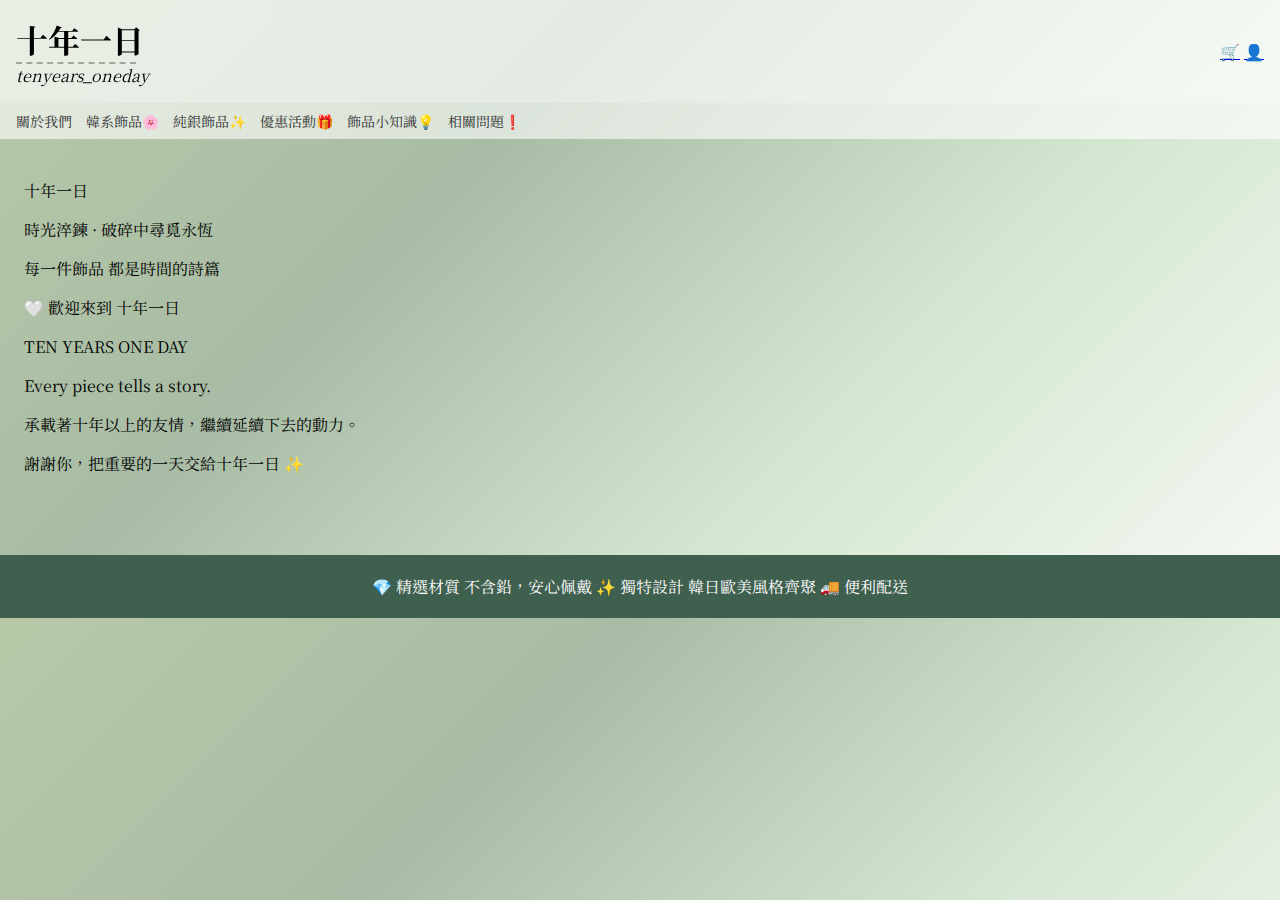
<file: index.html>
<!doctype html>
<html lang="zh-TW">
<head>
<meta charset="UTF-8">
<title>十年一日</title>
<link rel="stylesheet" href="styles.css">
<script type="module" src="app.js"></script>
</head>
<body >
<header>
 <div class="brand">
  <h1>十年一日</h1>
  <div class="dash"></div>
  <div class="sub"><i>tenyears_oneday</i></div>
 </div>
 <div>
  <a href="cart.html">🛒</a>
  <a href="member.html">👤</a>
 </div>
</header>
<nav>
 <a href="index.html">關於我們</a>
 <a href="korean.html">韓系飾品🌸</a>
 <a href="silver.html">純銀飾品✨</a>
 <a href="promo.html">優惠活動🎁</a>
 <a href="knowledge.html">飾品小知識💡</a>
 <a href="faq.html">相關問題❗️</a>
</nav>
<main>

<section>
<p>十年一日</p>
<p>時光淬鍊 · 破碎中尋覓永恆</p>
<p>每一件飾品 都是時間的詩篇</p>
</section>
<section>
<p>🤍 歡迎來到 十年一日</p>
<p>TEN YEARS ONE DAY</p>
<p>Every piece tells a story.</p>
<p>承載著十年以上的友情，繼續延續下去的動力。</p>
<p>謝謝你，把重要的一天交給十年一日 ✨</p>
</section>

</main>
<footer>
💎 精選材質 不含鉛，安心佩戴 ✨ 獨特設計 韓日歐美風格齊聚 🚚 便利配送
</footer>
</body>
</html>
</file>
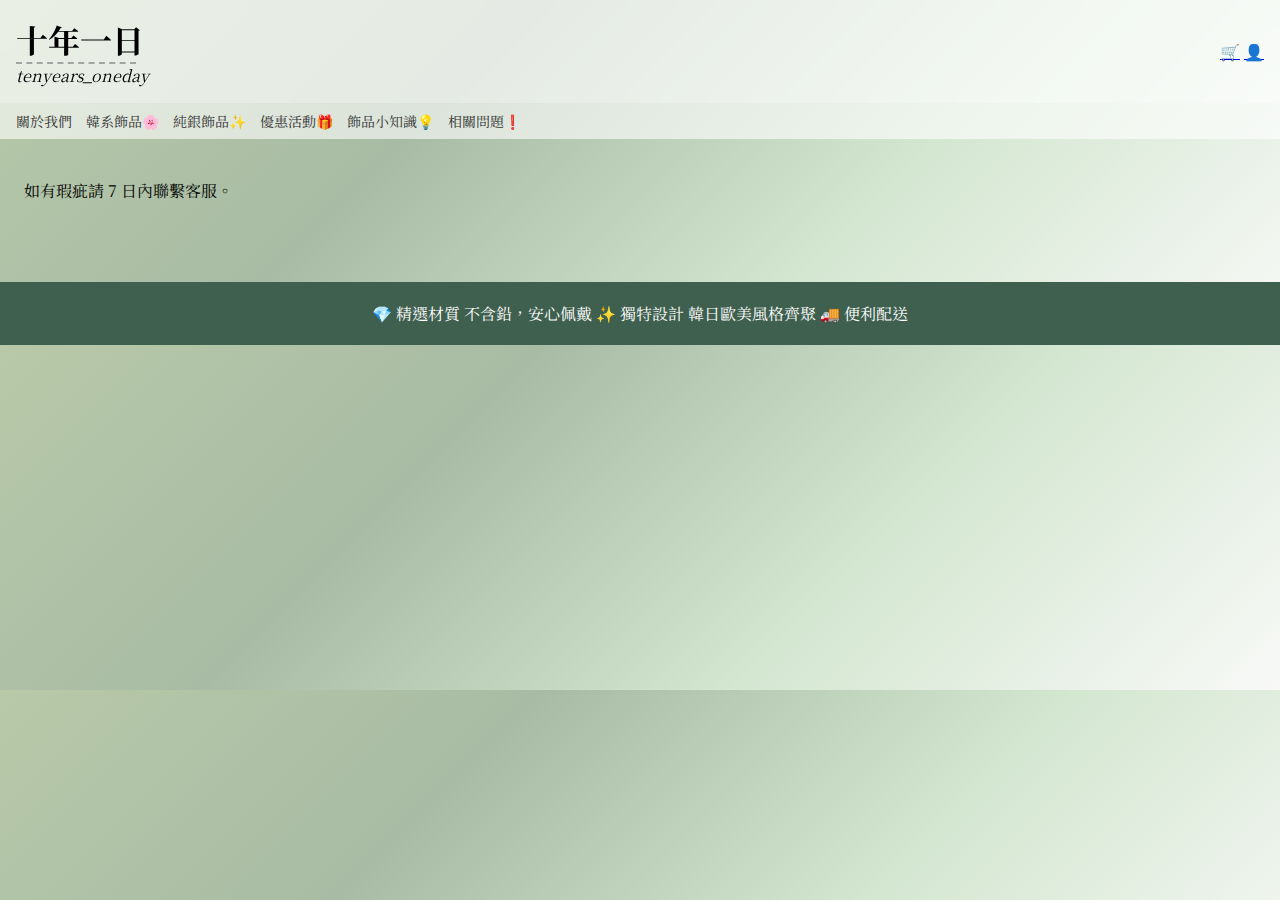
<file: faq.html>
<!doctype html>
<html lang="zh-TW">
<head>
<meta charset="UTF-8">
<title>相關問題</title>
<link rel="stylesheet" href="styles.css">
<script type="module" src="app.js"></script>
</head>
<body >
<header>
 <div class="brand">
  <h1>十年一日</h1>
  <div class="dash"></div>
  <div class="sub"><i>tenyears_oneday</i></div>
 </div>
 <div>
  <a href="cart.html">🛒</a>
  <a href="member.html">👤</a>
 </div>
</header>
<nav>
 <a href="index.html">關於我們</a>
 <a href="korean.html">韓系飾品🌸</a>
 <a href="silver.html">純銀飾品✨</a>
 <a href="promo.html">優惠活動🎁</a>
 <a href="knowledge.html">飾品小知識💡</a>
 <a href="faq.html">相關問題❗️</a>
</nav>
<main>

<p>如有瑕疵請 7 日內聯繫客服。</p>

</main>
<footer>
💎 精選材質 不含鉛，安心佩戴 ✨ 獨特設計 韓日歐美風格齊聚 🚚 便利配送
</footer>
</body>
</html>
</file>
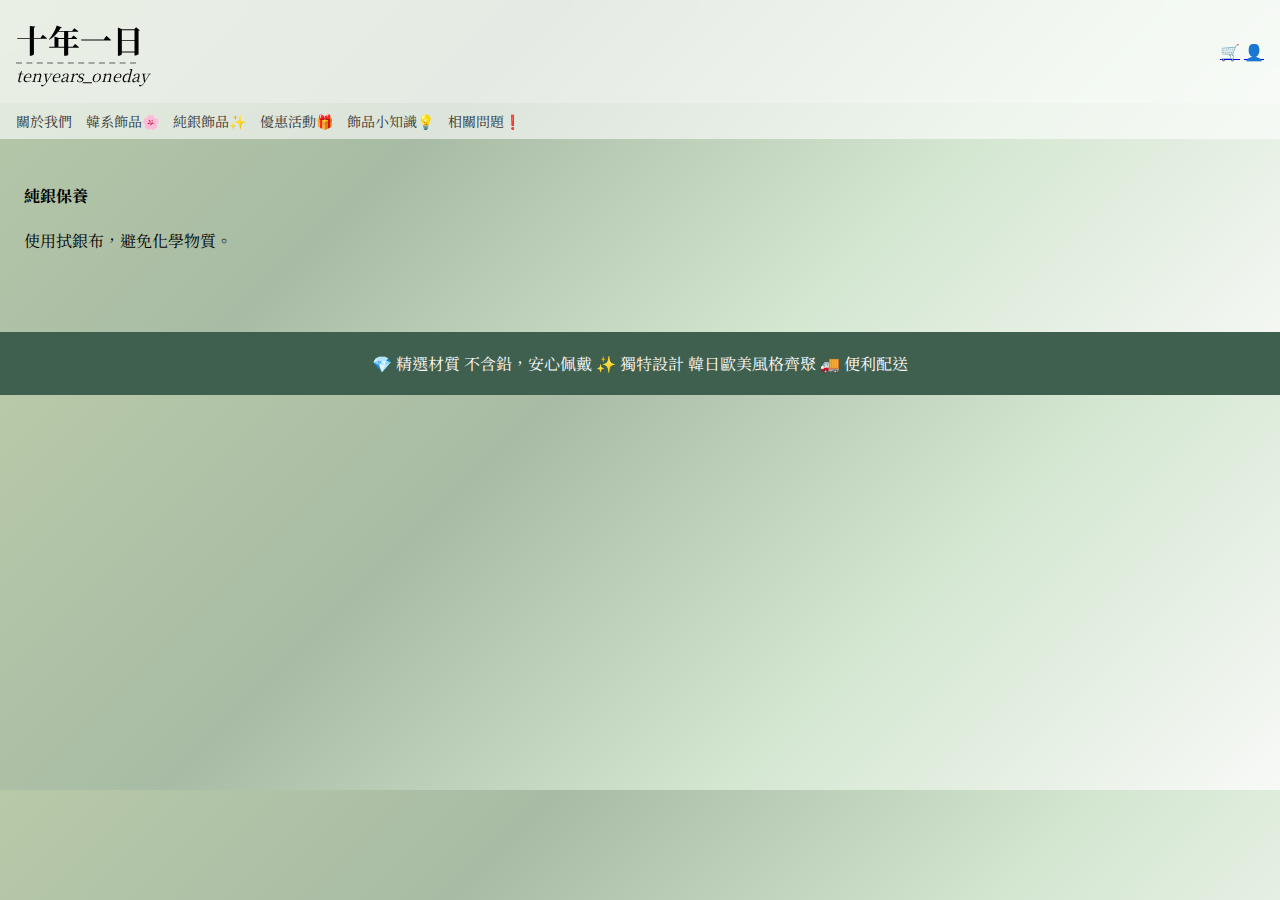
<file: knowledge.html>
<!doctype html>
<html lang="zh-TW">
<head>
<meta charset="UTF-8">
<title>飾品小知識</title>
<link rel="stylesheet" href="styles.css">
<script type="module" src="app.js"></script>
</head>
<body >
<header>
 <div class="brand">
  <h1>十年一日</h1>
  <div class="dash"></div>
  <div class="sub"><i>tenyears_oneday</i></div>
 </div>
 <div>
  <a href="cart.html">🛒</a>
  <a href="member.html">👤</a>
 </div>
</header>
<nav>
 <a href="index.html">關於我們</a>
 <a href="korean.html">韓系飾品🌸</a>
 <a href="silver.html">純銀飾品✨</a>
 <a href="promo.html">優惠活動🎁</a>
 <a href="knowledge.html">飾品小知識💡</a>
 <a href="faq.html">相關問題❗️</a>
</nav>
<main>

<h4>純銀保養</h4>
<p>使用拭銀布，避免化學物質。</p>

</main>
<footer>
💎 精選材質 不含鉛，安心佩戴 ✨ 獨特設計 韓日歐美風格齊聚 🚚 便利配送
</footer>
</body>
</html>
</file>
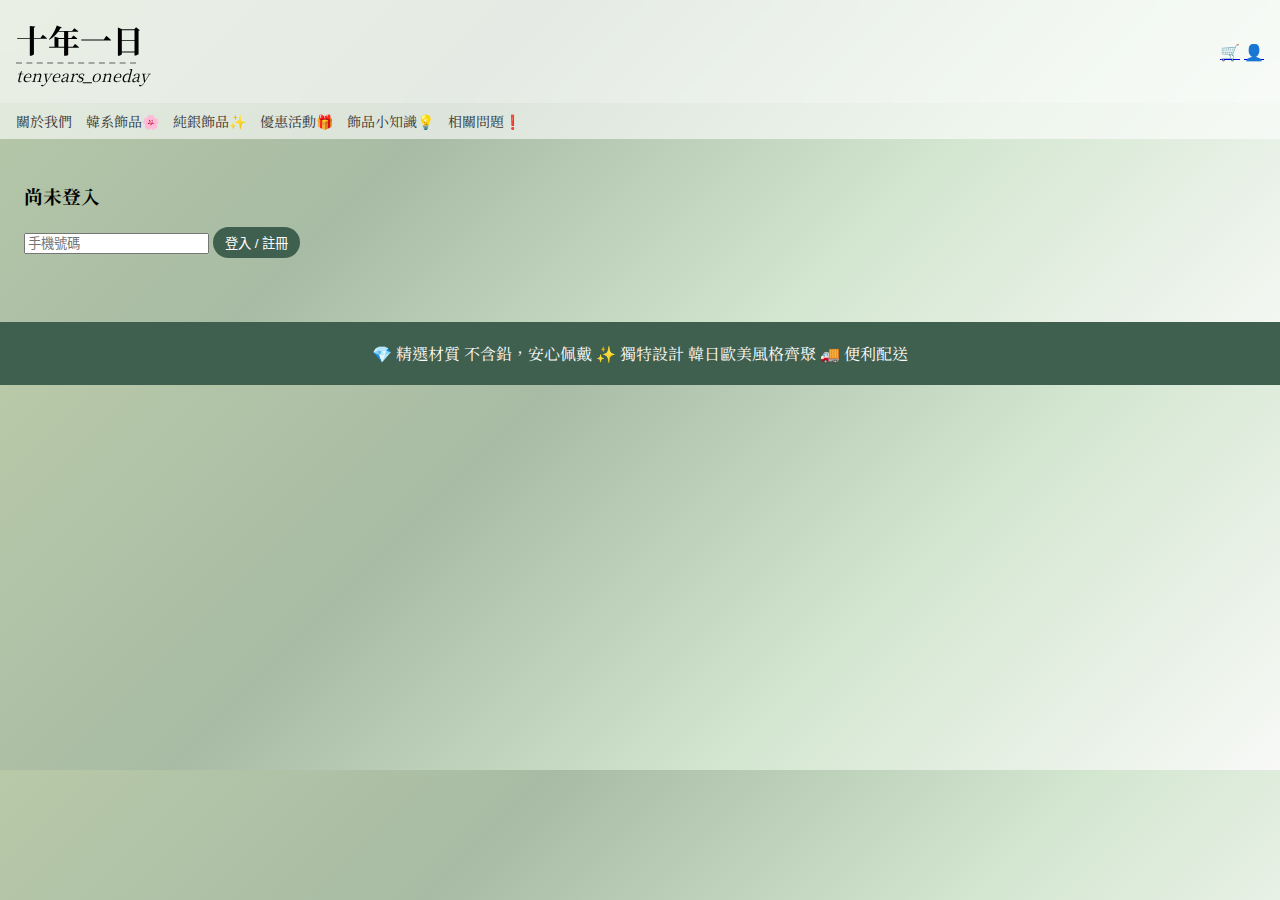
<file: member.html>
<!doctype html>
<html lang="zh-TW">
<head>
<meta charset="UTF-8">
<title>會員中心</title>
<link rel="stylesheet" href="styles.css">
<script type="module" src="app.js"></script>
</head>
<body >
<header>
 <div class="brand">
  <h1>十年一日</h1>
  <div class="dash"></div>
  <div class="sub"><i>tenyears_oneday</i></div>
 </div>
 <div>
  <a href="cart.html">🛒</a>
  <a href="member.html">👤</a>
 </div>
</header>
<nav>
 <a href="index.html">關於我們</a>
 <a href="korean.html">韓系飾品🌸</a>
 <a href="silver.html">純銀飾品✨</a>
 <a href="promo.html">優惠活動🎁</a>
 <a href="knowledge.html">飾品小知識💡</a>
 <a href="faq.html">相關問題❗️</a>
</nav>
<main>

<h3 id="memberName">尚未登入</h3>
<div>
<input id="phone" placeholder="手機號碼">
<button onclick="loginDemo()">登入 / 註冊</button>
</div>

</main>
<footer>
💎 精選材質 不含鉛，安心佩戴 ✨ 獨特設計 韓日歐美風格齊聚 🚚 便利配送
</footer>
</body>
</html>
</file>
<file: styles.css>
@import url('https://fonts.googleapis.com/css2?family=Noto+Serif+TC:wght@400;600&display=swap');
body{
 margin:0;font-family:'Noto Serif TC','標楷體',serif;
 background:linear-gradient(135deg,#B8C9A8,#A8BCA5,#D4E7D1,#F8F9F7);
}
header{display:flex;justify-content:space-between;align-items:center;padding:16px;position:sticky;top:0;background:rgba(255,255,255,.7);backdrop-filter:blur(6px)}
.brand h1{margin:0}
.brand .dash{border-bottom:2px dashed rgba(0,0,0,.3);width:120px}
nav{display:flex;gap:14px;overflow-x:auto;padding:8px 16px;background:rgba(255,255,255,.6)}
nav a{text-decoration:none;color:#333;font-size:14px;white-space:nowrap}
nav a.active{font-weight:600;color:#1f3d2b}
main{padding:24px}
.grid{display:grid;grid-template-columns:repeat(auto-fill,minmax(180px,1fr));gap:16px}
.card{background:#fff;border-radius:12px;padding:12px;box-shadow:0 6px 14px rgba(0,0,0,.08)}
.card img{width:100%;border-radius:8px}
.price{font-weight:600}
button{border:none;border-radius:20px;padding:6px 12px;cursor:pointer;background:#3f5f4f;color:#fff}
footer{background:#3f5f4f;color:#fff;padding:20px;text-align:center;margin-top:40px}
.modal{position:fixed;inset:0;background:rgba(0,0,0,.5);display:none;align-items:center;justify-content:center}
.modal .box{background:#fff;border-radius:16px;max-width:500px;width:90%;padding:20px}
</file>
